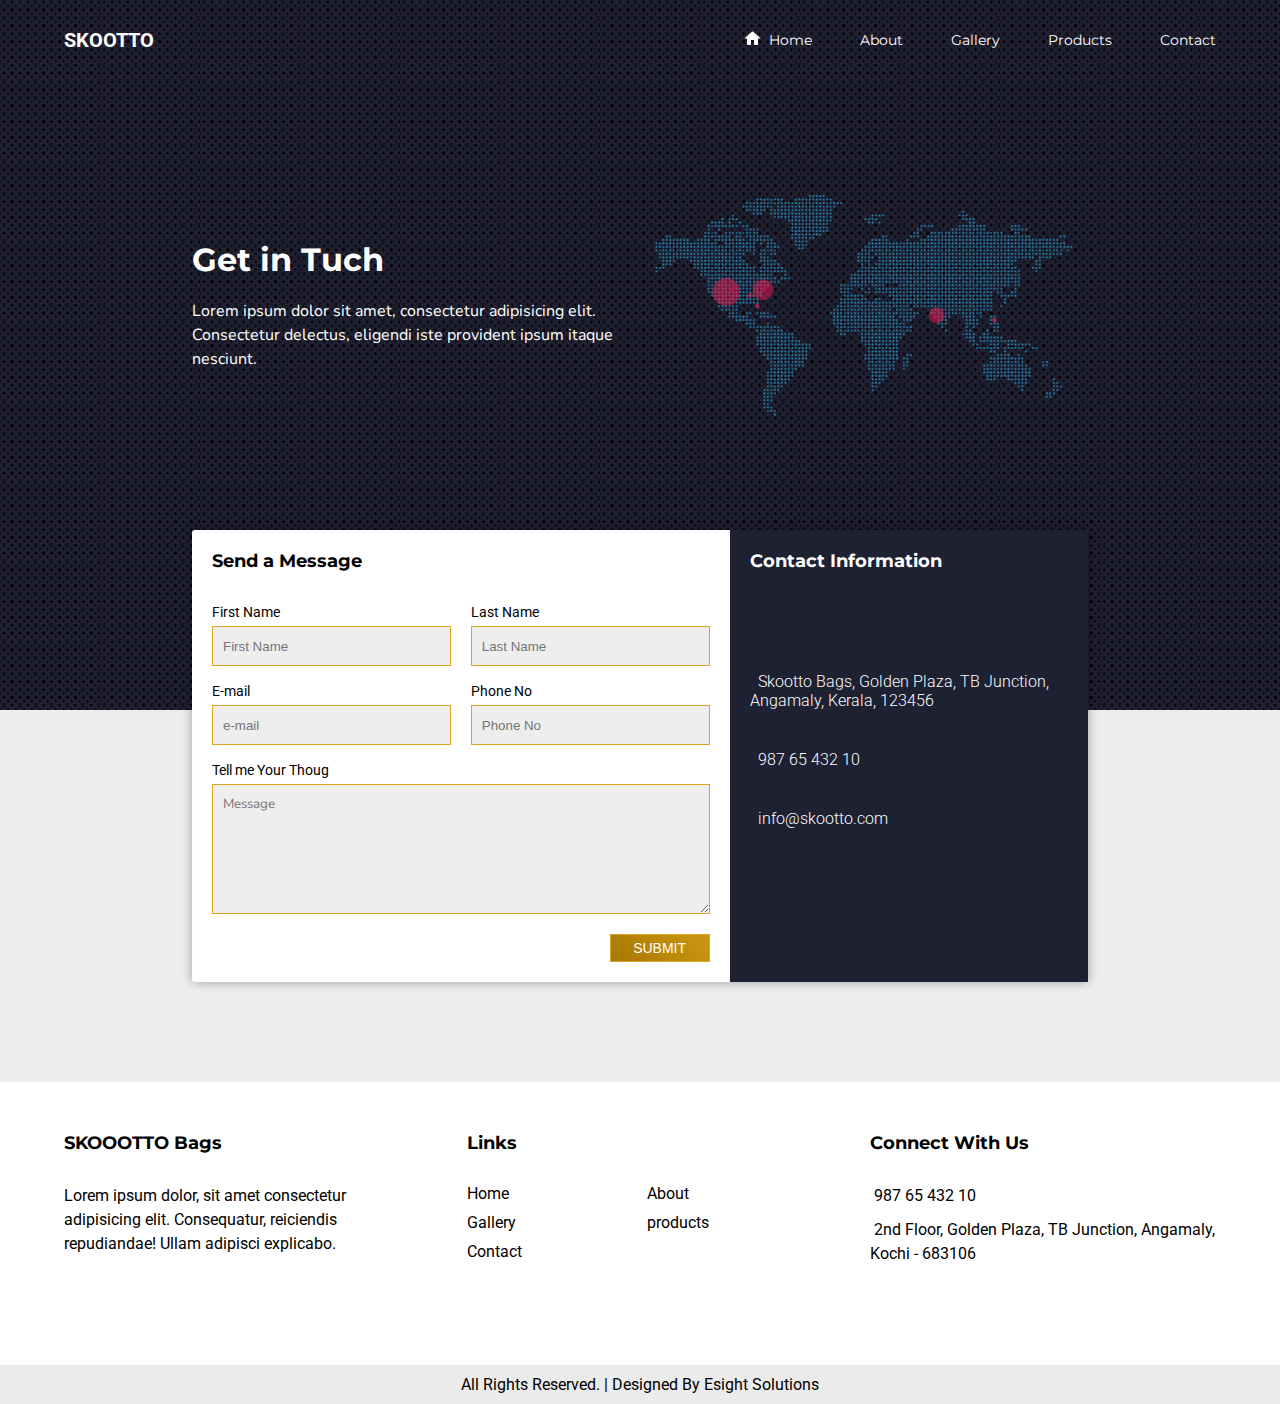
<file: contact.html>
<!DOCTYPE html>
<html lang="en">

<head>
    <meta charset="UTF-8">
    <meta name="viewport" content="width=device-width, initial-scale=1.0">
    <meta http-equiv="X-UA-Compatible" content="ie=edge">
    <title>Skootto Bags</title>

    <link rel="stylesheet" href="assets/css/style.css">
    <link rel="stylesheet" href="assets/css/responsive.css">

    <!-- font awesome -->
    <link rel="stylesheet" href="https://use.fontawesome.com/releases/v5.8.1/css/all.css"
        integrity="sha384-50oBUHEmvpQ+1lW4y57PTFmhCaXp0ML5d60M1M7uH2+nqUivzIebhndOJK28anvf" crossorigin="anonymous">



    <link rel="shortcut icon" href="assets/images/icons/icons8-messenger-bag-40.png">
    <meta name="theme-color" content="#1e2132">
</head>

<body>



    <!-- sidemenu section -->
    <div class="sidemenu-section">
        <div class="sidemenu">
            <ul>
                <li><a href="index.html"><img src="assets/images/icons/icons8-home-483.png" alt="" width="17"
                            style="margin-top: -3px;"> &nbsp; Home</a></li>
                <li><a href="about.html"><i class="fas fa-user-alt"></i> &nbsp; About</a></li>
                <li><a href="gallery.html"><i class="fab fa-envira"></i> &nbsp; Gallery</a></li>
                <li><a href="product.html"><i class="fas fa-suitcase"></i> &nbsp; Products</a></li>
                <li><a href="contact.html" style="padding-right: 0;"><i class="fas fa-id-badge active"></i> &nbsp;
                        Contact</a></li>
            </ul>
        </div>
    </div>
    <!-- sidemenu section close -->

    <!-- header section -->
    <header>
        <div class="container">
            <div class="logo">
                <h1>SKOOTTO</h1>
            </div>
            <div class="nav-link">
                <ul>
                    <li><a href="index.html"><img src="assets/images/icons/icons8-home-48.png" alt="" width="17"
                                style="margin-top: -3px;"> &nbsp; Home</a></li>
                    <li><a href="about.html"><i class="fas fa-user-alt"></i> &nbsp; About</a></li>
                    <li><a href="gallery.html"><i class="fab fa-envira"></i> &nbsp; Gallery</a></li>
                    <li><a href="product.html"><i class="fas fa-suitcase"></i> &nbsp; Products</a></li>
                    <li><a href="contact.html" style="padding-right: 0;"><i class="fas fa-id-badge active"></i> &nbsp;
                            Contact</a></li>
                </ul>
            </div>
            <div class="nav-bar-section">
                <div class="nav-bar">
                    <span class="navbar1"></span>
                    <span class="navbar2"></span>
                    <span class="navbar3"></span>
                </div>
            </div>
        </div>
    </header>
    <!-- header section close -->


    <!-- contac section -->
    <div class="contact-section">
        <div class="inner-container">
            <div class="contact-section-column-main">
                <div class="contact-section-column">
                    <h1>Get in Tuch</h1>
                    <p>Lorem ipsum dolor sit amet, consectetur adipisicing elit. Consectetur delectus, eligendi iste
                        provident ipsum itaque nesciunt.</p>
                </div>
                <div class="contact-section-column">
                    <img src="assets/images/contact.png" alt="">
                </div>
            </div>
            <div class="contact-form-section">
                <div class="contact-from contact-order1">
                    <h5 class="product-head">Send a Message &nbsp;<i class="fas fa-paper-plane"></i></h5>
                    <form action="">
                        <div class="contact-form-wraper">
                            <div class="Contact-form-group-main">
                                <div class="Contact-form-group">
                                    <label for="">First Name</label>
                                    <input type="text" placeholder="First Name">
                                </div>
                                <div class="Contact-form-group">
                                    <label for="">Last Name</label>
                                    <input type="text" placeholder="Last Name">
                                </div>
                                <div class="Contact-form-group">
                                    <label for="">E-mail</label>
                                    <input type="email" placeholder="e-mail">
                                </div>
                                <div class="Contact-form-group">
                                    <label for="">Phone No</label>
                                    <input type="number" placeholder="Phone No">
                                </div>
                            </div>
                            <div class="Contact-textarea-group">
                                <label for="">Tell me Your Thoug</label>
                                <textarea name="" id="" rows="6" placeholder="Message"></textarea>
                            </div>
                            <button>Submit</button>
                        </div>
                    </form>
                </div>
                <div class="contact-address contact-order2">
                    <h5 class="product-head" style="color: white;">Contact Information &nbsp;<i
                            class="fas fa-info-circle"></i></h5>

                    <p style="margin-top: 100px;"><i class="fas fa-map-marker-alt"></i> &nbsp; Skootto Bags, Golden
                        Plaza, TB Junction, Angamaly, Kerala, 123456</p>
                    <p><i class="fas fa-mobile-alt"></i> &nbsp; 987 65 432 10</p>
                    <p><i class="fas fa-envelope-open-text"></i> &nbsp; info@skootto.com</p>

                    <div class="contact-social-icons">
                        <i class="fab fa-facebook-f" style="margin-left: 0;"></i>
                        <i class="fab fa-youtube"></i>
                        <i class="fas fa-at"></i>
                        <i class="fab fa-twitter"></i>
                    </div>
                </div>
            </div>
        </div>
    </div>
    <!-- contac section close -->


    <!-- footer section -->
    <footer>
        <div class="container">
            <div class="footer-section">
                <div class="footer-column">
                    <h5 class="product-head">SKOOOTTO Bags</h5>
                    <p>Lorem ipsum dolor, sit amet consectetur adipisicing elit. Consequatur, reiciendis repudiandae!
                        Ullam adipisci explicabo.</p>
                </div>
                <div class="footer-column">
                    <h5 class="product-head">Links</h5>
                    <ul>
                        <li><a href="index.html">Home</a></li>
                        <li><a href="about.html">About</a></li>
                        <li><a href="gallery.html">Gallery</a></li>
                        <li><a href="product.html">products</a></li>
                        <li><a href="contact.html">Contact</a></li>
                    </ul>
                </div>
                <div class="footer-column">
                    <h5 class="product-head">Connect With Us</h5>
                    <p><i class="fas fa-mobile-alt"></i> &nbsp;987 65 432 10</p>
                    <p style="margin-top: 10px;"><i class="fas fa-map-marker-alt"></i> &nbsp;2nd Floor, Golden Plaza, TB
                        Junction, Angamaly, Kochi - 683106</p>
                    <div class="footer-social-icons">
                        <i class="fab fa-facebook-f" style="margin-left: 0;"></i>
                        <i class="fab fa-youtube"></i>
                        <i class="fas fa-at"></i>
                        <i class="fab fa-twitter"></i>
                    </div>
                </div>
            </div>
        </div>
    </footer>
    <div class="footer-strip">
        <div class="container">
            <p>All Rights Reserved. | Designed By <a href="http://esightsolutions.com/">Esight Solutions</a></p>
        </div>
    </div>
    <!-- footer section close-->



    <!-- jquery -->
    <script src="assets/js/jquery.min.js"></script>

    <!-- main -->
    <script src="assets/js/main.js"></script>

</body>

</html>
</file>
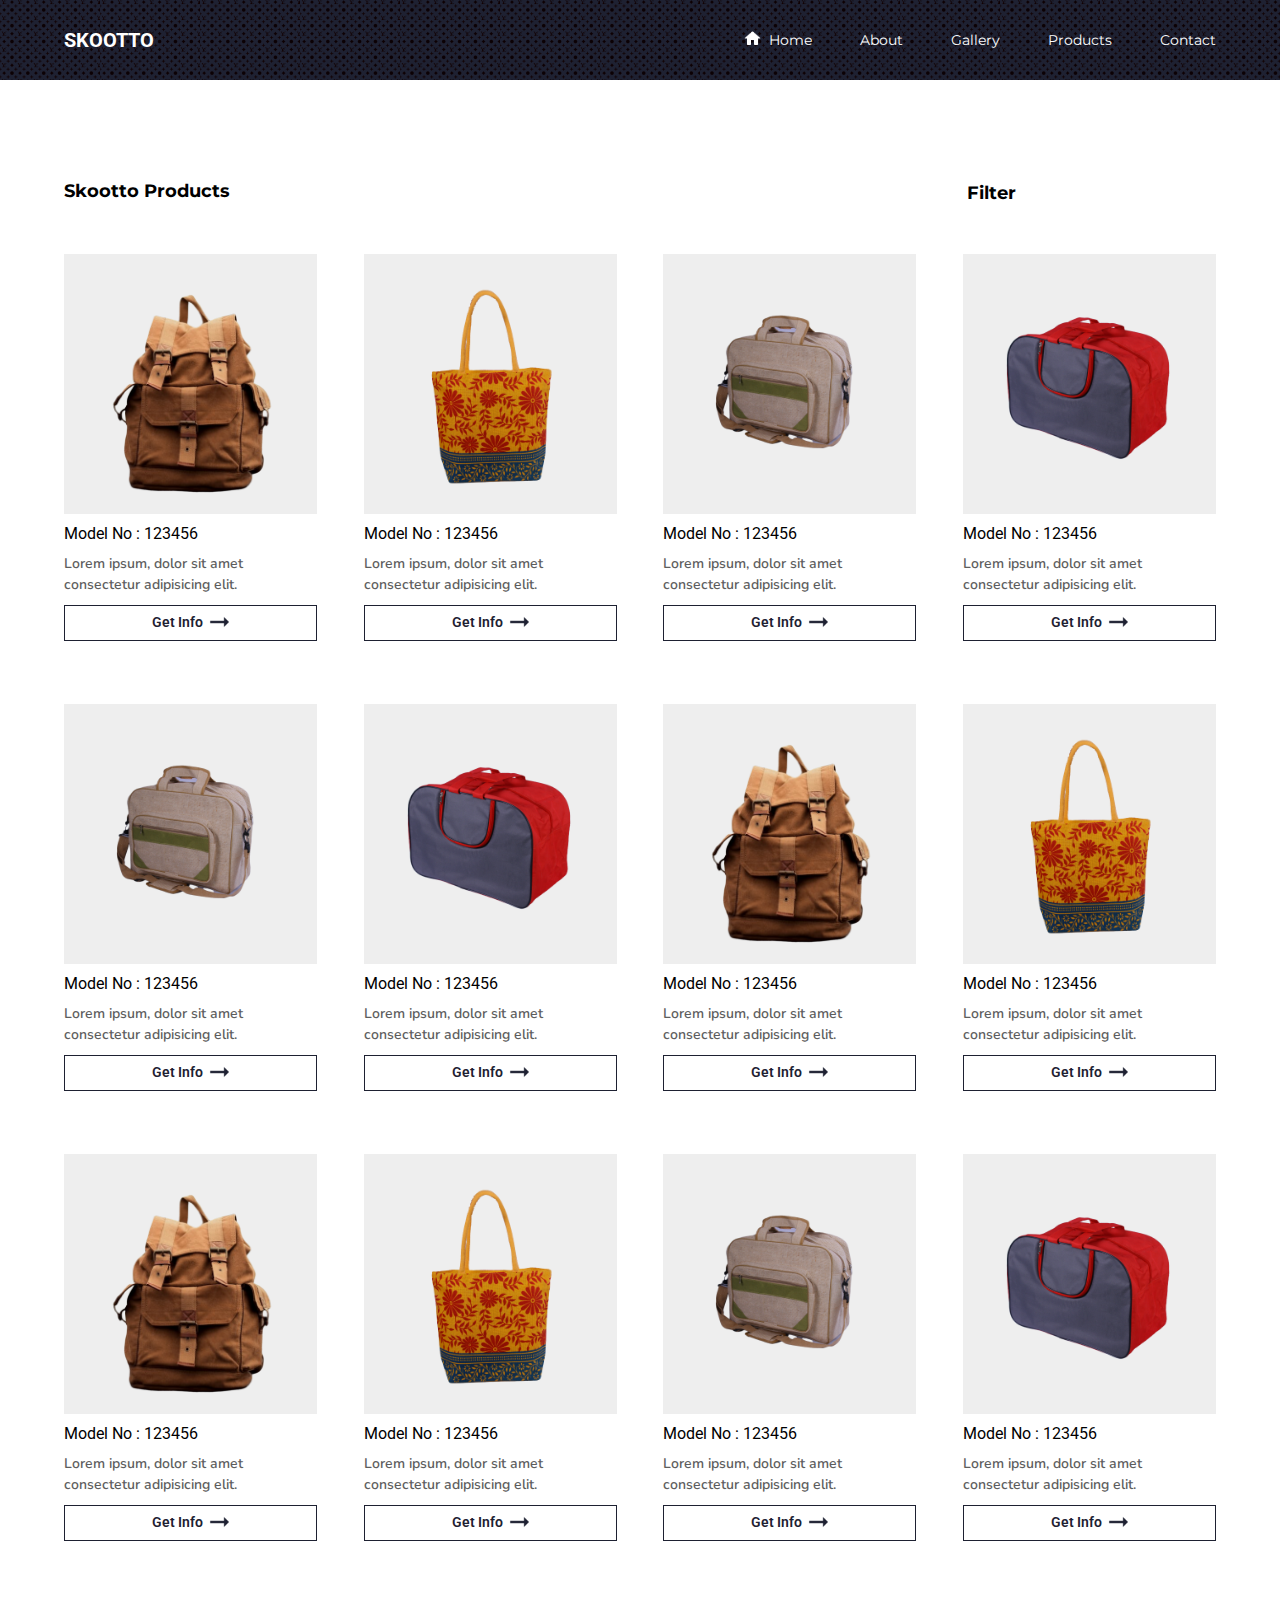
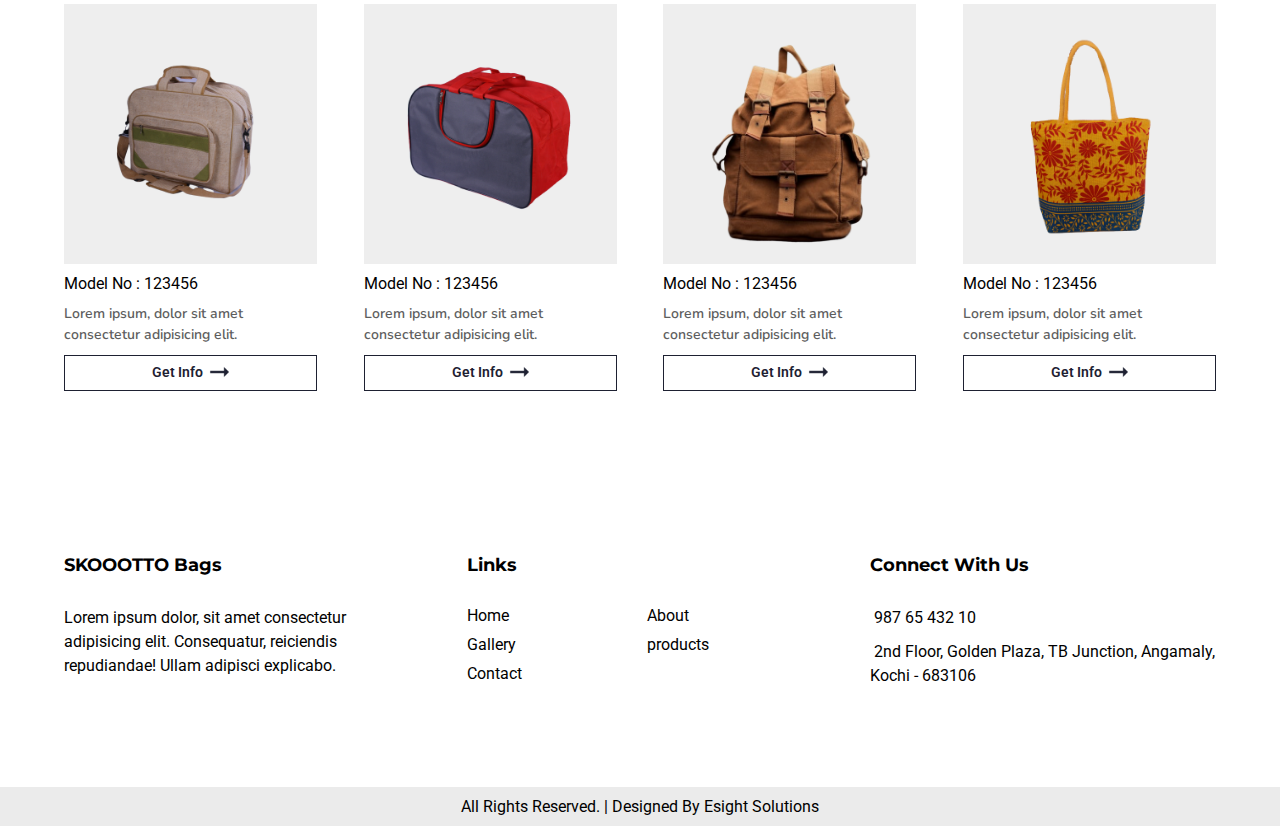
<file: product.html>
<!DOCTYPE html>
<html lang="en">

<head>
    <meta charset="UTF-8">
    <meta name="viewport" content="width=device-width, initial-scale=1.0">
    <meta http-equiv="X-UA-Compatible" content="ie=edge">
    <title>Skootto Bags</title>

    <link rel="stylesheet" href="assets/css/style.css">
    <link rel="stylesheet" href="assets/css/responsive.css">

    <!-- font awesome -->
    <link rel="stylesheet" href="https://use.fontawesome.com/releases/v5.8.1/css/all.css"
        integrity="sha384-50oBUHEmvpQ+1lW4y57PTFmhCaXp0ML5d60M1M7uH2+nqUivzIebhndOJK28anvf" crossorigin="anonymous">

    <!-- owlcursol -->
    <link rel="stylesheet" href="testi2/css/owl.css">
    <link rel="stylesheet" href="testi2/css/owltheme.css">



    <link rel="shortcut icon" href="assets/images/icons/icons8-messenger-bag-40.png">
    <meta name="theme-color" content="#1e2132">
</head>

<body>

    <!-- popup section -->
    <div class="popup-wrapper">
        <div class="popup-section">
            <div class="popup-close"><i class="fas fa-times"></i></div>
            <div class="popup-thumbnail">
                <img src="assets/images/banner2.png" alt="">
            </div>
            <div class="popup-form">
                <form action="">
                    <div class="form-group">
                        <label for="">Name</label>
                        <input type="text" placeholder="John Doe">
                    </div>
                    <div class="form-group">
                        <label for="">Phone</label>
                        <input type="number" placeholder="987 65 432 10">
                    </div>
                    <div class="form-group-textarea">
                        <label for="">Address</label>
                        <textarea name="" id="" rows="4" placeholder="Address"></textarea>
                    </div>
                    <button>Submit</button>
                </form>
            </div>
        </div>
    </div>
    <!-- popup section close -->



    <!-- product details section -->
    <div class="popup-product-details-wrapper">
        <div class="popup-product-details">
            <div class="popup-product-close"><i class="fas fa-times"></i></div>
            <div class="popup-product-thumbnail">
                <div class="owl-carousel bannerimg">
                    <div class="item">
                        <div class="popup-product-image">
                            <img src="assets/images/banner2.png" alt="">
                        </div>
                    </div>
                    <div class="item">
                        <div class="popup-product-image">
                            <img src="assets/images/banner3.png" alt="">
                        </div>
                    </div>
                    <div class="item">
                        <div class="popup-product-image">
                            <img src="assets/images/banner4.png" alt="">
                        </div>
                    </div>
                    <div class="item">
                        <div class="popup-product-image">
                            <img src="assets/images/banner5.png" alt="">
                        </div>
                    </div>
                </div>
            </div>
            <div class="popup-product-content">
                <h1>School Bag</h1>
                <span>Lorem ipsum, dolor sit amet consectetur adipisicing elit. Repellat aspernatur fuga nesciunt
                    assumenda, Lorem ipsum, dolor sit amet consectetur adipisicing elit. Repellat aspernatur fuga
                    nesciunt assumenda,</span>
                <p>Model No : 123456</p>
            </div>
        </div>
    </div>
    <!-- product details section close -->



    <!-- sidemenu section -->
    <div class="sidemenu-section">
        <div class="sidemenu">
            <ul>
                <li><a href="index.html"><img src="assets/images/icons/icons8-home-483.png" alt="" width="17"
                            style="margin-top: -3px;"> &nbsp; Home</a></li>
                <li><a href="about.html"><i class="fas fa-user-alt"></i> &nbsp; About</a></li>
                <li><a href="gallery.html"><i class="fab fa-envira"></i> &nbsp; Gallery</a></li>
                <li><a href="product.html"><i class="fas fa-suitcase active"></i> &nbsp; Products</a></li>
                <li><a href="contact.html" style="padding-right: 0;"><i class="fas fa-id-badge"></i> &nbsp; Contact</a>
                </li>
            </ul>
        </div>
    </div>
    <!-- sidemenu section close -->



    <!-- header section -->
    <header>
        <div class="container">
            <div class="logo">
                <h1>SKOOTTO</h1>
            </div>
            <div class="nav-link">
                <ul>
                    <li><a href="index.html"><img src="assets/images/icons/icons8-home-48.png" alt="" width="17"
                                style="margin-top: -3px;"> &nbsp; Home</a></li>
                    <li><a href="about.html"><i class="fas fa-user-alt"></i> &nbsp; About</a></li>
                    <li><a href="gallery.html"><i class="fab fa-envira"></i> &nbsp; Gallery</a></li>
                    <li><a href="product.html"><i class="fas fa-suitcase active"></i> &nbsp; Products</a></li>
                    <li><a href="contact.html" style="padding-right: 0;"><i class="fas fa-id-badge"></i> &nbsp;
                            Contact</a></li>
                </ul>
            </div>
            <div class="nav-bar-section">
                <div class="nav-bar">
                    <span class="navbar1"></span>
                    <span class="navbar2"></span>
                    <span class="navbar3"></span>
                </div>
            </div>
        </div>
    </header>
    <!-- header section close -->



    <!-- inner product section -->
    <div class="inner-product-section">
        <div class="container">
            <h5 class="product-head" style="margin-bottom: -20px;">Skootto Products &nbsp;<i
                    class="fas fa-suitcase"></i></h5>


            <!-- filter section -->
            <div class="filter-section">
                <h5 class="product-head">Filter &nbsp;<i class="fas fa-filter"></i></h5>
                <div class="filter-box-section">

                    <div class="filter-box">
                        <ul>
                            <li>All</li>
                            <li>Echo Friendly Bags</li>
                            <li>Co-Operative Bags</li>
                            <li>School Bags</li>
                        </ul>
                    </div>
                </div>
            </div>
            <!-- filter section close -->


            <div class="product">
                <div class="product-column">
                    <div class="product-thumbnail product-thumbnail-action">
                        <img src="assets/images/banner2.png" alt="">
                    </div>
                    <div class="product-details">
                        <p>Model No : 123456</p>
                        <span>Lorem ipsum, dolor sit amet consectetur adipisicing elit.</span>
                        <a>Get Info &nbsp; <img src="assets/images/icons/icons8-right-30.png" alt=""></a>
                    </div>
                </div>
                <div class="product-column">
                    <div class="product-thumbnail product-thumbnail-action">
                        <img src="assets/images/banner3.png" alt="">
                    </div>
                    <div class="product-details">
                        <p>Model No : 123456</p>
                        <span>Lorem ipsum, dolor sit amet consectetur adipisicing elit.</span>
                        <a>Get Info &nbsp; <img src="assets/images/icons/icons8-right-30.png" alt=""></a>
                    </div>
                </div>
                <div class="product-column">
                    <div class="product-thumbnail product-thumbnail-action">
                        <img src="assets/images/banner4.png" alt="">
                    </div>
                    <div class="product-details">
                        <p>Model No : 123456</p>
                        <span>Lorem ipsum, dolor sit amet consectetur adipisicing elit.</span>
                        <a>Get Info &nbsp; <img src="assets/images/icons/icons8-right-30.png" alt=""></a>
                    </div>
                </div>
                <div class="product-column">
                    <div class="product-thumbnail product-thumbnail-action">
                        <img src="assets/images/banner5.png" alt="">
                    </div>
                    <div class="product-details">
                        <p>Model No : 123456</p>
                        <span>Lorem ipsum, dolor sit amet consectetur adipisicing elit.</span>
                        <a>Get Info &nbsp; <img src="assets/images/icons/icons8-right-30.png" alt=""></a>
                    </div>
                </div>
                <div class="product-column">
                    <div class="product-thumbnail product-thumbnail-action">
                        <img src="assets/images/banner4.png" alt="">
                    </div>
                    <div class="product-details">
                        <p>Model No : 123456</p>
                        <span>Lorem ipsum, dolor sit amet consectetur adipisicing elit.</span>
                        <a>Get Info &nbsp; <img src="assets/images/icons/icons8-right-30.png" alt=""></a>
                    </div>
                </div>
                <div class="product-column">
                    <div class="product-thumbnail product-thumbnail-action">
                        <img src="assets/images/banner5.png" alt="">
                    </div>
                    <div class="product-details">
                        <p>Model No : 123456</p>
                        <span>Lorem ipsum, dolor sit amet consectetur adipisicing elit.</span>
                        <a>Get Info &nbsp; <img src="assets/images/icons/icons8-right-30.png" alt=""></a>
                    </div>
                </div>
                <div class="product-column">
                    <div class="product-thumbnail product-thumbnail-action">
                        <img src="assets/images/banner2.png" alt="">
                    </div>
                    <div class="product-details">
                        <p>Model No : 123456</p>
                        <span>Lorem ipsum, dolor sit amet consectetur adipisicing elit.</span>
                        <a>Get Info &nbsp; <img src="assets/images/icons/icons8-right-30.png" alt=""></a>
                    </div>
                </div>
                <div class="product-column">
                    <div class="product-thumbnail product-thumbnail-action">
                        <img src="assets/images/banner3.png" alt="">
                    </div>
                    <div class="product-details">
                        <p>Model No : 123456</p>
                        <span>Lorem ipsum, dolor sit amet consectetur adipisicing elit.</span>
                        <a>Get Info &nbsp; <img src="assets/images/icons/icons8-right-30.png" alt=""></a>
                    </div>
                </div>
                <div class="product-column">
                    <div class="product-thumbnail product-thumbnail-action">
                        <img src="assets/images/banner2.png" alt="">
                    </div>
                    <div class="product-details">
                        <p>Model No : 123456</p>
                        <span>Lorem ipsum, dolor sit amet consectetur adipisicing elit.</span>
                        <a>Get Info &nbsp; <img src="assets/images/icons/icons8-right-30.png" alt=""></a>
                    </div>
                </div>
                <div class="product-column">
                    <div class="product-thumbnail product-thumbnail-action">
                        <img src="assets/images/banner3.png" alt="">
                    </div>
                    <div class="product-details">
                        <p>Model No : 123456</p>
                        <span>Lorem ipsum, dolor sit amet consectetur adipisicing elit.</span>
                        <a>Get Info &nbsp; <img src="assets/images/icons/icons8-right-30.png" alt=""></a>
                    </div>
                </div>
                <div class="product-column">
                    <div class="product-thumbnail product-thumbnail-action">
                        <img src="assets/images/banner4.png" alt="">
                    </div>
                    <div class="product-details">
                        <p>Model No : 123456</p>
                        <span>Lorem ipsum, dolor sit amet consectetur adipisicing elit.</span>
                        <a>Get Info &nbsp; <img src="assets/images/icons/icons8-right-30.png" alt=""></a>
                    </div>
                </div>
                <div class="product-column">
                    <div class="product-thumbnail product-thumbnail-action">
                        <img src="assets/images/banner5.png" alt="">
                    </div>
                    <div class="product-details">
                        <p>Model No : 123456</p>
                        <span>Lorem ipsum, dolor sit amet consectetur adipisicing elit.</span>
                        <a>Get Info &nbsp; <img src="assets/images/icons/icons8-right-30.png" alt=""></a>
                    </div>
                </div>
                <div class="product-column">
                    <div class="product-thumbnail product-thumbnail-action">
                        <img src="assets/images/banner4.png" alt="">
                    </div>
                    <div class="product-details">
                        <p>Model No : 123456</p>
                        <span>Lorem ipsum, dolor sit amet consectetur adipisicing elit.</span>
                        <a>Get Info &nbsp; <img src="assets/images/icons/icons8-right-30.png" alt=""></a>
                    </div>
                </div>
                <div class="product-column">
                    <div class="product-thumbnail product-thumbnail-action">
                        <img src="assets/images/banner5.png" alt="">
                    </div>
                    <div class="product-details">
                        <p>Model No : 123456</p>
                        <span>Lorem ipsum, dolor sit amet consectetur adipisicing elit.</span>
                        <a>Get Info &nbsp; <img src="assets/images/icons/icons8-right-30.png" alt=""></a>
                    </div>
                </div>
                <div class="product-column">
                    <div class="product-thumbnail product-thumbnail-action">
                        <img src="assets/images/banner2.png" alt="">
                    </div>
                    <div class="product-details">
                        <p>Model No : 123456</p>
                        <span>Lorem ipsum, dolor sit amet consectetur adipisicing elit.</span>
                        <a>Get Info &nbsp; <img src="assets/images/icons/icons8-right-30.png" alt=""></a>
                    </div>
                </div>
                <div class="product-column">
                    <div class="product-thumbnail product-thumbnail-action">
                        <img src="assets/images/banner3.png" alt="">
                    </div>
                    <div class="product-details">
                        <p>Model No : 123456</p>
                        <span>Lorem ipsum, dolor sit amet consectetur adipisicing elit.</span>
                        <a>Get Info &nbsp; <img src="assets/images/icons/icons8-right-30.png" alt=""></a>
                    </div>
                </div>
            </div>
        </div>
    </div>
    <!-- inner product section close -->


    <!-- footer section -->
    <footer>
        <div class="container">
            <div class="footer-section">
                <div class="footer-column">
                    <h5 class="product-head">SKOOOTTO Bags</h5>
                    <p>Lorem ipsum dolor, sit amet consectetur adipisicing elit. Consequatur, reiciendis repudiandae!
                        Ullam adipisci explicabo.</p>
                </div>
                <div class="footer-column">
                    <h5 class="product-head">Links</h5>
                    <ul>
                        <li><a href="index.html">Home</a></li>
                        <li><a href="about.html">About</a></li>
                        <li><a href="gallery.html">Gallery</a></li>
                        <li><a href="product.html">products</a></li>
                        <li><a href="contact.html">Contact</a></li>
                    </ul>
                </div>
                <div class="footer-column">
                    <h5 class="product-head">Connect With Us</h5>
                    <p><i class="fas fa-mobile-alt"></i> &nbsp;987 65 432 10</p>
                    <p style="margin-top: 10px;"><i class="fas fa-map-marker-alt"></i> &nbsp;2nd Floor, Golden Plaza, TB
                        Junction, Angamaly, Kochi - 683106</p>
                    <div class="footer-social-icons">
                        <i class="fab fa-facebook-f" style="margin-left: 0;"></i>
                        <i class="fab fa-youtube"></i>
                        <i class="fas fa-at"></i>
                        <i class="fab fa-twitter"></i>
                    </div>
                </div>
            </div>
        </div>
    </footer>
    <div class="footer-strip">
        <div class="container">
            <p>All Rights Reserved. | Designed By <a href="http://esightsolutions.com/">Esight Solutions</a></p>
        </div>
    </div>
    <!-- footer section close-->



    <!-- jquery -->
    <script src="assets/js/jquery.min.js"></script>

    <!-- main -->
    <script src="assets/js/main.js"></script>

    <!-- owlCarousel -->
    <script src="testi2/js/min.js"></script>
    <script src="testi2/js/carousel.js"></script>


    <script>
        // banner sider
        $(document).ready(function () {
            $('.bannerimg').owlCarousel({
                margin: 0,
                loop: false,
                autoplayHoverPause: false,
                autoplay: false,
                responsiveClass: true,
                responsive: {
                    0: {
                        items: 1,
                        nav: true
                    },
                    600: {
                        items: 1,
                        nav: true
                    },
                    1000: {
                        items: 1,
                        nav: true
                    }
                }
            })
        });



        // popup form
        $(document).ready(function () {
            $('.product-details a').click(function () {
                $('.popup-wrapper').addClass('popup-active')
            });
            $('.popup-close').click(function () {
                $('.popup-wrapper').removeClass('popup-active')
            });
        });

        // popup product
        $(document).ready(function () {
            $('.product-thumbnail-action').click(function () {
                $('.popup-product-details-wrapper').addClass('popup-product-active')
            });
            $('.popup-product-close').click(function () {
                $('.popup-product-details-wrapper').removeClass('popup-product-active')
            });
        });
    </script>

</body>

</html>
</file>
<file: assets/css/style.css>
@import url('https://fonts.googleapis.com/css?family=Roboto:100,300,400,500,700,900&display=swap');
@import url('https://fonts.googleapis.com/css?family=Montserrat|Nunito:200,200i,300,300i,400,400i,600,600i,700,700i,800,800i,900,900i&display=swap');
@import url('https://fonts.googleapis.com/css?family=Playfair+Display:400,400i,700,700i,900,900i&display=swap');

* {
    margin: 0;
    padding: 0;
    box-sizing: border-box;
}

body {
    --primary-color: #1e2132;
    font-family: 'Roboto', sans-serif;
    /* font-family: 'Montserrat', sans-serif;
    font-family: 'Nunito', sans-serif; */
}

.product-head {
    font-size: 18px;
    font-family: 'Montserrat', sans-serif;
}

.active {
    color: goldenrod !important;
}

.container {
    width: 90%;
    margin: 0 auto;
}

.inner-container {
    width: 70%;
    margin: 0 auto;
}



/* popup-section */
.popup-wrapper {
    width: 100%;
    height: 100vh;
    position: fixed;
    z-index: 200;
    background: rgba(0, 0, 0, 0.521);
    display: none;
    overflow: hidden;
}

.popup-section {
    position: absolute;
    transform: translate(-50%, -50%);
    top: 50%;
    left: 50%;
    width: 30%;
    height: 80%;
    background: white;
    -webkit-box-shadow: 0px 0px 11px 0px rgba(0, 0, 0, 0.34);
    -moz-box-shadow: 0px 0px 11px 0px rgba(0, 0, 0, 0.34);
    box-shadow: 0px 0px 11px 0px rgba(0, 0, 0, 0.34);
}

.popup-close {
    position: absolute;
    width: 25px;
    height: 25px;
    background: white;
    right: -10px;
    top: -10px;
    border-radius: 50%;
    display: flex;
    justify-content: center;
    align-items: center;
    -webkit-box-shadow: 0px 0px 7px 0px rgba(0, 0, 0, 0.34);
    -moz-box-shadow: 0px 0px 7px 0px rgba(0, 0, 0, 0.34);
    box-shadow: 0px 0px 7px 0px rgba(0, 0, 0, 0.34);
    cursor: pointer;
}

.popup-thumbnail {
    width: 100%;
    float: left;
    height: 40%;
    background: var(--primary-color);
}

.popup-thumbnail img {
    width: 100%;
    height: 100%;
    object-fit: contain;
}

.popup-form {
    width: 100%;
    float: left;
    height: 60%;
    padding: 10px;
}

.popup-form form {
    width: 100%;
    display: flex;
    justify-content: space-between;
    flex-wrap: wrap;
}

.form-group {
    flex: 0 0 48%;
    float: left;
}

.form-group label {
    font-size: 16px;
}

.form-group input {
    width: 100%;
    height: 40px;
    outline: none;
    margin-top: 5px;
    border: none;
    background: #1e21321e;
    padding: 10px;
    font-size: 15px;
    font-weight: 700;
    font-family: 'Nunito', sans-serif;
}

.form-group-textarea {
    width: 100%;
    float: left;
    margin-top: 15px;
}

.form-group-textarea label {
    font-size: 16px;
}

.form-group-textarea textarea {
    width: 100%;
    outline: none;
    margin-top: 5px;
    border: none;
    background: #1e21321e;
    padding: 10px;
    font-size: 15px;
    font-weight: 700;
    font-family: 'Nunito', sans-serif;
}

.popup-form input::placeholder {
    color: rgb(197, 194, 194);
    font-size: 14px;
    font-weight: 400;
}

.popup-form textarea::placeholder {
    color: rgb(197, 194, 194);
    font-size: 14px;
    font-weight: 400;
}

.popup-form button {
    width: 100%;
    margin-top: 20px;
    padding: 10px;
    border: #eee;
    color: white;
    background: linear-gradient(45deg, rgb(167, 120, 2), rgb(204, 151, 17));
    font-size: 16px;
    font-weight: 400;
    text-transform: uppercase;
    cursor: pointer;
}

.popup-active {
    display: block;
    animation: bounce 0.7s;
}

@keyframes bounce {
    from {
        transform: scale(0);
    }

    to {
        transform: scale(1);
    }
}


/* .sidemenu-section */
.sidemenu-section {
    display: none;
}



/* header section */
header {
    width: 100%;
    float: left;
    height: 80px;
    background: var(--primary-color);
    background-image: url(../images/pattern1.jpg);
    background-size: 100px;
}

.logo {
    height: 80px;
    display: flex;
    justify-content: center;
    align-items: center;
    float: left;
}

.logo h1 {
    color: white;
    font-size: 20px;
}

.nav-link {
    height: 80px;
    float: right;
    display: flex;
    justify-content: center;
    align-items: center;
}

.nav-link ul li {
    list-style: none;
    float: left;
}

.nav-link ul li a {
    text-decoration: none;
    padding: 10px 20px;
    font-weight: 400;
    color: white;
    font-size: 14px;
    font-family: 'Montserrat', sans-serif;
    display: flex;
    align-items: center;
}

.nav-link ul li a i {
    font-size: 12px;
}

.nav-bar-section {
    display: none;
}



/* banner-section */
.banner-section {
    width: 100%;
    float: left;
    background: var(--primary-color);
    height: calc(100vh - 80px);
    background-image: url(../images/pattern1.jpg);
    background-size: 100px;
}

.banner-column {
    width: 50%;
    float: left;
    display: flex;
    height: calc(100vh - 80px);
    flex-direction: column;
    justify-content: center;
}

.banner-column h1 {
    font-family: 'Playfair Display', serif;
    font-size: 4em;
    color: white;
    line-height: 1.2;
}

.banner-column h1 span {
    color: goldenrod;
    position: relative;
    z-index: 0;
}

/* .banner-column h1 span::before{
    color: rgba(0, 0, 0, 0.61);
    position: absolute;
    content: 'SKOOTTO';
    top: 20%;
    left: 1%;
    z-index: -1;
} */
.banner-column p {
    font-family: 'Nunito', sans-serif;
    font-size: 18px;
    color: white;
    margin-top: 30px;
    line-height: 1.7;
    font-weight: 300;
}

.banner-column a {
    text-decoration: none;
    color: white;
    padding: 10px;
    width: 150px;
    border: 2px solid white;
    margin-top: 40px;
    letter-spacing: 2px;
    text-align: center;
    font-weight: 300;
    position: relative;
    z-index: 0;
    overflow: hidden;
}

.banner-column a::before {
    position: absolute;
    content: '';
    width: 70%;
    height: 100%;
    background: rgba(218, 165, 32, 0.685);
    left: -85%;
    top: 0;
    z-index: -1;
    transition: 0.5s;
    transform: skew(50deg);
}

.banner-column a::after {
    position: absolute;
    content: '';
    width: 70%;
    height: 100%;
    background: rgba(218, 165, 32, 0.685);
    right: -85%;
    top: 0;
    z-index: -1;
    transition: 0.5s;
    transform: skew(50deg);
}

.banner-column a:hover::before {
    transition: 0.5s;
    left: -20%;
}

.banner-column a:hover::after {
    transition: 0.5s;
    right: -20%;
}

.banner-image {
    width: 100%;
    height: calc(100vh - 100px);
}

.banner-image img {
    width: 100%;
    height: 100%;
    object-fit: contain;
}

/* .bannerimg{
    box-shadow:  0 0 10px black;
} */



/* product-section */
.product-section {
    width: 100%;
    float: left;
    padding: 100px 0px;
}

.product {
    width: 100%;
    float: left;
    display: flex;
    justify-content: space-between;
    flex-wrap: wrap;
    position: relative;
}

.product-show1 {
    display: block;
}

.product-show2 {
    display: block;
}

.product-show3 {
    display: block;
}

.product-column {
    flex: 0 0 22%;
    height: 400px;
    margin-top: 50px;
    display: flex;
    flex-direction: column;
}

.product-more-btn {
    position: absolute;
    height: 50%;
    width: 50px;
    background: rgb(255, 255, 255);
    box-shadow: 0 0 5px rgba(0, 0, 0, 0.164);
    right: 0;
    top: 25%;
    border-top-left-radius: 10px;
    border-bottom-left-radius: 10px;
    display: flex;
    justify-content: center;
    align-items: center;
    text-decoration: none;
}

.product-more-btn p {
    transform: rotate(-90deg);
    display: flex;
    justify-content: center;
    align-items: center;
    font-size: 16px;
    font-family: 'Montserrat', sans-serif;
    line-height: 0;
    letter-spacing: 2px;
    text-transform: uppercase;
    font-weight: 300;
    color: rgb(94, 94, 94);
}

.product-more-btn img {
    width: 20px;
    margin-top: 0px;
    opacity: 0.7;
}

.product-thumbnail {
    width: 100%;
    height: 65%;
    background: #eee;
}

.product-thumbnail img {
    width: 100%;
    height: 100%;
    object-fit: contain;
}

.product-details {
    width: 100%;
    height: 35%;
    padding: 10px 0px;
}

.product-details p {
    font-size: 16px;
}

.product-details span {
    margin-top: 10px;
    display: block;
    line-height: 1.5;
    font-size: 14px;
    font-weight: 600;
    color: rgb(94, 94, 94);
    font-family: 'Nunito', sans-serif;
}

.product-details a {
    display: block;
    font-size: 14px;
    text-decoration: none;
    margin-top: 10px;
    color: var(--primary-color);
    width: 100%;
    border: 1px solid var(--primary-color);
    text-align: center;
    padding: 8px;
    font-weight: 600;
    display: flex;
    justify-content: center;
    cursor: pointer;
    position: relative;
    z-index: 0;
    overflow: hidden;
}

.product-details a::before {
    position: absolute;
    content: '';
    width: 70%;
    height: 100%;
    background: goldenrod;
    left: -85%;
    top: 0;
    z-index: -1;
    transition: 0.5s;
    transform: skew(50deg);
}

.product-details a::after {
    position: absolute;
    content: '';
    width: 70%;
    height: 100%;
    background: goldenrod;
    right: -85%;
    top: 0;
    z-index: -1;
    transition: 0.5s;
    transform: skew(50deg);
}

.product-details a:hover::before {
    transition: 0.5s;
    left: -20%;
}

.product-details a:hover::after {
    transition: 0.5s;
    right: -20%;
}

.product-details a img {
    margin-top: -2px;
    width: 20px;
}




/* about section */
.about-section {
    width: 100%;
    float: left;
    padding: 100px 0px;
    background: #240b5c;
    position: relative;
    overflow: hidden;
    z-index: 0;
}

.about-section::before {
    position: absolute;
    content: '';
    width: 50%;
    height: 100%;
    background: #eee;
    left: -27%;
    top: 0;
    transform: skewX(50deg);
    z-index: -1;
}

.about-column {
    width: 50%;
    height: 60vh;
    float: left;
    display: flex;
    flex-direction: column;
    justify-content: center;
}

.about-column h5 {
    color: white;
    font-size: 3em;
    padding-left: 50px;
    font-family: 'Playfair Display', serif;
}

.about-column p {
    font-size: 18px;
    line-height: 1.7;
    font-family: 'Nunito', sans-serif;
    font-weight: 400;
    color: white;
    padding-left: 100px;
    margin-top: 30px;
}

.about-column a {
    font-size: 13px;
    font-weight: 600;
    text-decoration: none;
    padding: 8px 20px;
    margin-top: 40px;
    margin-left: 50px;
    display: block;
    color: white;
    border: 1px solid white;
    width: 100px;
    text-align: center;
    position: relative;
    z-index: 0;
    overflow: hidden;
}

.about-column a::before {
    position: absolute;
    content: '';
    width: 70%;
    height: 100%;
    background: goldenrod;
    left: -85%;
    top: 0;
    z-index: -1;
    transition: 0.5s;
    transform: skew(50deg);
}

.about-column a::after {
    position: absolute;
    content: '';
    width: 70%;
    height: 100%;
    background: goldenrod;
    right: -85%;
    top: 0;
    z-index: -1;
    transition: 0.5s;
    transform: skew(50deg);
}

.about-column a:hover::before {
    transition: 0.5s;
    left: -20%;
}

.about-column a:hover::after {
    transition: 0.5s;
    right: -20%;
}

/* .about-column a img{
    width: 20px;
    margin-top: -2px;
} */
.about-column img {
    width: 100%;
    height: 100%;
    object-fit: contain;
    padding-right: 150px;
}



/* category-section */
.category-section {
    width: 100%;
    float: left;
    height: 100vh;
    background: #eee;
    display: flex;
}

.category-thumbnail {
    width: 50%;
    height: 100%;
    background: var(--primary-color);
}

.category-thumbnail img {
    width: 100%;
    height: 100%;
    object-fit: contain;
}

.category-name {
    width: 50%;
    height: 100%;
    display: flex;
    justify-content: center;
    /* align-items: center; */
    flex-direction: column;
    padding-left: 100px;
}

.category-name h1 {
    font-family: 'Playfair Display', serif;
    font-size: 3em;
    color: var(--primary-color);
    /* text-align: center; */
}

.category-name p {
    font-family: 'Nunito', sans-serif;
    margin-top: 30px;
    width: 80%;
    font-size: 18px;
    line-height: 1.7;
    color: var(--primary-color);
    /* text-align: center; */
}

.category-name a {
    font-size: 1em;
    color: var(--primary-color);
    text-align: center;
    text-decoration: none;
    margin-top: 50px;
    font-weight: 600;
    border: 1px solid var(--primary-color);
    padding: 10px 50px;
    width: 150px;
    position: relative;
    z-index: 0;
    overflow: hidden;
}

.category-name a::before {
    position: absolute;
    content: '';
    width: 70%;
    height: 100%;
    background: goldenrod;
    left: -85%;
    top: 0;
    z-index: -1;
    transition: 0.5s;
    transform: skew(50deg);
}

.category-name a::after {
    position: absolute;
    content: '';
    width: 70%;
    height: 100%;
    background: goldenrod;
    right: -85%;
    top: 0;
    z-index: -1;
    transition: 0.5s;
    transform: skew(50deg);
}

.category-name a:hover::before {
    transition: 0.5s;
    left: -20%;
}

.category-name a:hover::after {
    transition: 0.5s;
    right: -20%;
}

.category-order1 {
    order: 2;
}

.category-order2 {
    order: 1;
}



/* address-section */
.address-section {
    width: 100%;
    float: left;
    padding: 100px 0px;
    /* background: #313550; */
}

.address {
    width: 100%;
    float: left;
    display: flex;
    justify-content: space-between;
    flex-wrap: wrap;
}

.address-column {
    flex: 0 0 48%;
    -webkit-box-shadow: 0px 0px 12px 2px rgba(0, 0, 0, 0.11);
    -moz-box-shadow: 0px 0px 12px 2px rgba(0, 0, 0, 0.11);
    box-shadow: 0px 0px 12px 2px rgba(0, 0, 0, 0.11);
    padding: 30px;
    border: 1px solid rgba(238, 238, 238, 0.384);
    background: #000;
    display: flex;
    justify-content: center;
    flex-direction: column;
}

.address-column h5 {
    color: black;
}

.address-column p {
    color: #fff;
    font-weight: 300;
    margin-top: 30px;
}

.address-column a {
    color: black;
    font-weight: 400;
    text-decoration: none;
    padding: 10px 20px;
    border: 1px solid white;
    margin-top: 30px;
    width: 200px;
    background: rgba(255, 255, 255, 0.315);
    text-align: center;
}

.address-column span {
    color: white;
    font-weight: 400;
    text-decoration: none;
    padding: 10px;
    border: 1px solid white;
    margin-top: 30px;
    background: rgba(255, 255, 255, 0.315);
    text-align: center;
}




/* footer section */
footer {
    width: 100%;
    float: left;
    padding: 50px 0px;
    background: #fff;
}

.footer-section {
    width: 100%;
    float: left;
    display: flex;
    justify-content: space-between;
    flex-wrap: wrap;
}

.footer-column {
    flex: 0 0 30%;
}

.footer-column p {
    margin-top: 30px;
    line-height: 1.5;
}

.footer-column ul {
    margin-top: 20px;
    display: flex;
    justify-content: space-between;
    flex-wrap: wrap;
}

.footer-column ul li {
    flex: 0 0 48%;
    list-style: none;
    margin-top: 10px;
}

.footer-column ul li a {
    text-decoration: none;
    color: black;
}

.footer-social-icons {
    margin-top: 30px;
}

.footer-social-icons i {
    margin-left: 30px;
}

.footer-strip {
    width: 100%;
    float: left;
    padding: 10px;
    background: rgb(235, 235, 235);
}

.footer-strip p {
    text-align: center;
}

.footer-strip p a {
    text-decoration: none;
    color: black;
}




/* About page */
.inner-banner-section {
    width: 100%;
    float: left;
    height: 50vh;
    background: var(--primary-color);
    background-image: url(../images/pattern1.jpg);
    background-size: 100px;
    display: flex;
    justify-content: center;
    align-items: center;
    flex-direction: column;
    text-align: center;
}

.inner-banner-section h1 {
    font-family: 'Playfair Display', serif;
    color: white;
    font-size: 3em;
    font-weight: 100;
}

.inner-banner-section h1 span {
    color: goldenrod;
    font-weight: 700;
    position: relative;
    z-index: 0;
}

.inner-banner-section h1 span::before {
    color: rgba(0, 0, 0, 0.726);
    position: absolute;
    content: 'SKOOTTO';
    top: 20%;
    left: 3%;
    z-index: -1;
}

.inner-banner-section p {
    font-size: 16px;
    margin-top: 20px;
    color: white;
    font-family: 'Nunito', sans-serif;
}



/* inner-about-section */
.inner-about-section {
    width: 100%;
    float: left;
    padding-bottom: 100px;
    position: relative;
    z-index: 0;
    background: #eee;
}

.inner-about-section::before {
    position: absolute;
    content: '';
    width: 100%;
    height: 30vh;
    background: var(--primary-color);
    background-image: url(../images/pattern1.jpg);
    background-size: 100px;
    z-index: -1;
}

.inner-about {
    width: 100%;
    float: left;
    -webkit-box-shadow: 0px 0px 12px 2px rgba(0, 0, 0, 0.11);
    -moz-box-shadow: 0px 0px 12px 2px rgba(0, 0, 0, 0.11);
    box-shadow: 0px 0px 12px 2px rgba(0, 0, 0, 0.11);
    padding: 20px;
    background: white;
    border-radius: 5px;
}

.inner-about2 {
    position: relative;
}

.inner-about2::before {
    position: absolute;
    content: '. . . . . . . . . . . . . . . . . . . . . . . . . . . . . . . . . . . . . . . . . . . . . . . . . . . . . . . . . . . . . . . . . . . . . . . . . . . . . . . . . . . . . . . . . . . . . . . . . . . . . . . . . . . . . . . . . . . . . . . . . . . . . . . . . . . . . . . . . . . . . . . . ';
    width: 30%;
    height: 30%;
    bottom: -15%;
    right: -15%;
    color: rgba(0, 0, 0, 0.411);
    z-index: -1;
    font-size: 40px;
    letter-spacing: 5px;
    overflow: hidden;
}

.inner-about2::after {
    position: absolute;
    content: '. . . . . . . . . . . . . . . . . . . . . . . . . . . . . . . . . . . . . . . . . . . . . . . . . . . . . . . . . . . . . . . . . . . . . . . . . . . . . . . . . . . . . . . . . . . . . . . . . . . . . . . . . . . . . . . . . . . . . . . . . . . . . . . . . . . . . . . . . . . . . . . . ';
    width: 30%;
    height: 50%;
    top: 0%;
    left: -15%;
    line-height: 1;
    color: rgba(0, 0, 0, 0.411);
    z-index: -1;
    font-size: 40px;
    letter-spacing: 3px;
    overflow: hidden;
}

.inner-about-column {
    width: 50%;
    float: left;
}

.inner-about-section p {
    font-size: 16px;
    margin-top: 20px;
    font-family: 'Nunito', sans-serif;
    line-height: 1.7;
    font-weight: 600;
    color: rgb(94, 94, 94);
}

.inner-about-section ul li {
    font-size: 16px;
    margin-top: 20px;
    font-family: 'Nunito', sans-serif;
    line-height: 1.7;
    font-weight: 600;
    color: rgb(94, 94, 94);
    margin-left: 20px;
}





/* gallery page */
.gallery-section {
    width: 100%;
    float: left;
    padding: 50px 0px;
}

.gallery {
    width: 100%;
    float: left;
    display: flex;
    justify-content: space-between;
    flex-wrap: wrap;
}

.gallery a {
    flex: 0 0 32%;
    height: 300px;
    background: #eee;
    margin-top: 20px;
}

.gallery a img {
    width: 100%;
    height: 100%;
    object-fit: contain;
}





/* product page */
.inner-product-section {
    width: 100%;
    float: left;
    padding: 100px 0px;
}



/* filter-section */
.filter-section {
    z-index: 200;
    float: right;
    display: flex;
    justify-content: center;
    align-items: center;
    z-index: 50;
}

.filter-box-section {
    position: relative;
    width: 180px;
    z-index: 50;
    margin-left: 10px;
}

.filter-box {
    position: absolute;
    width: 100%;
    height: auto;
    background: #fff;
    top: 35px;
    border: 1px solid var(--primary-color);
    display: none;
}

.filter-box ul li {
    list-style: none;
    padding: 5px 10px;
    font-size: 16px;
    cursor: pointer;
    transition: 0.2s;
}

.filter-box ul li:hover {
    background: var(--primary-color);
    color: white;
    transition: 0.2s;
}


.product-thumbnail-action {
    cursor: pointer;
}

.popup-product-details-wrapper {
    width: 100%;
    height: 100vh;
    position: fixed;
    z-index: 200;
    background: rgba(0, 0, 0, 0.521);
    display: none;
    overflow: hidden;
}

.popup-product-details {
    position: absolute;
    width: 70%;
    height: 80%;
    background: white;
    transform: translate(-50%, -50%);
    top: 50%;
    left: 50%;
    -webkit-box-shadow: 0px 0px 11px 0px rgba(0, 0, 0, 0.34);
    -moz-box-shadow: 0px 0px 11px 0px rgba(0, 0, 0, 0.34);
    box-shadow: 0px 0px 11px 0px rgba(0, 0, 0, 0.34);
    border-radius: 3px;
    /* overflow: hidden; */
}

.popup-product-close {
    position: absolute;
    top: -10px;
    right: -10px;
    width: 25px;
    height: 25px;
    background: black;
    border-radius: 50%;
    display: flex;
    justify-content: center;
    align-items: center;
    color: white;
    cursor: pointer;
}

.popup-product-thumbnail {
    width: 50%;
    float: left;
    height: 100%;
    background: var(--primary-color);
}

.popup-product-image {
    width: 100%;
    height: calc(100vh - 150px);
}

.popup-product-image img {
    width: 100%;
    height: 100%;
    object-fit: contain;
}

.popup-product-content {
    width: 50%;
    float: left;
    background: white;
    height: 100%;
    padding: 50px;
    display: flex;
    flex-direction: column;
    justify-content: center;
}

.popup-product-content h1 {
    font-size: 2em;
    color: var(--primary-color);
}

.popup-product-content span {
    font-size: 14px;
    color: rgb(94, 94, 94);
    font-family: 'Nunito', sans-serif;
    margin-top: 5px;
    font-weight: 600;
    line-height: 1.7;
}

.popup-product-content p {
    font-size: 1em;
    margin-top: 20px;
    font-weight: 600;
    text-decoration: none;
}

.popup-product-content a {
    font-size: 1em;
    color: var(--primary-color);
    margin-top: 30px;
    width: 100%;
    text-decoration: none;
    padding: 10px;
    border: #eee;
    color: white;
    background: linear-gradient(45deg, rgb(167, 120, 2), rgb(204, 151, 17));
    font-size: 16px;
    font-weight: 400;
    text-transform: uppercase;
    cursor: pointer;
    text-align: center;
}

.popup-product-active {
    display: block;
    animation: bounce 0.7s;
}

@keyframes bounce {
    from {
        transform: scale(0);
    }

    to {
        transform: scale(1);
    }
}






/* contactt-page */
.contact-section {
    width: 100%;
    float: left;
    position: relative;
    z-index: 0;
    padding-bottom: 100px;
    background:#eee;
}

.contact-section::before {
    position: absolute;
    content: '';
    width: 100%;
    height: 70vh;
    background: var(--primary-color);
    background-image: url(../images/pattern1.jpg);
    background-size: 100px;
    z-index: -1;
}

.contact-section-column-main {
    width: 100%;
    float: left;
    display: flex;
}

.contact-section-column {
    width: 50%;
    height: 50vh;
    display: flex;
    justify-content: center;
    flex-direction: column;
}

.contact-section-column img {
    width: 100%;
    height: 100%;
    object-fit: contain;
    opacity: 0.7;
}

.contact-section-column h1 {
    color: white;
    font-family: 'Montserrat', sans-serif;
}

.contact-section-column p {
    color: white;
    font-family: 'Nunito', sans-serif;
    margin-top: 20px;
    line-height: 1.5;
}

.contact-form-section {
    width: 100%;
    float: left;
    background: white;
    display: flex;
    -webkit-box-shadow: 0px 0px 11px 0px rgba(0, 0, 0, 0.34);
    -moz-box-shadow: 0px 0px 11px 0px rgba(0, 0, 0, 0.34);
    box-shadow: 0px 0px 11px 0px rgba(0, 0, 0, 0.34);
    border-radius: 3px;
}

.contact-from {
    width: 60%;
    height: 100%;
    padding: 20px;
}

.contact-form-wraper {
    width: 100%;
    float: left;
    margin-top: 15px;
}

.Contact-form-group-main {
    display: flex;
    justify-content: space-between;
    flex-wrap: wrap;
}

.Contact-form-group {
    flex: 0 0 48%;
    margin-top: 15px;
}

.Contact-form-group label {
    font-size: 14px;
}

.Contact-form-group input {
    width: 100%;
    float: left;
    height: 40px;
    margin-top: 5px;
    padding: 10px;
    background: #eee;
    outline: none;
    border: none;
    border: 1px solid goldenrod;
}

.Contact-textarea-group {
    width: 100%;
    float: left;
    margin-top: 15px;
}

.Contact-textarea-group label {
    font-size: 14px;
}

.Contact-textarea-group textarea {
    width: 100%;
    float: left;
    outline: none;
    margin-top: 5px;
    padding: 10px;
    background: #eee;
    border: 1px solid goldenrod;
    font-family: 'Nunito', sans-serif;
}

.contact-form-wraper button {
    width: 100px;
    margin-top: 20px;
    padding: 5px;
    font-size: 14px;
    font-weight: 400;
    text-transform: uppercase;
    float: right;
    background: linear-gradient(45deg, rgb(167, 120, 2), rgb(204, 151, 17));
    cursor: pointer;
    color: white;
    outline: none;
    border: 1px solid goldenrod;
}

.contact-address {
    width: 40%;
    height: auto;
    padding: 20px;
    background: var(--primary-color);
}

.contact-address p {
    margin-top: 40px;
    color: white;
    display: flex;
    font-weight: 300;
}

.contact-social-icons {
    width: 100%;
    float: left;
    margin-top: 80px;
    display: flex;
}

.contact-social-icons i {
    color: white;
    margin-left: 30px;
}
</file>
<file: assets/css/responsive.css>
@media(max-width:768px) {

    .container {
        width: 95%;
    }

    .inner-container {
        width: 80%;
        margin: 0 auto;
    }




    /* .popup-section */
    .inner-product-section {
        padding: 50px 0px;
    }

    .popup-section {
        width: 40%;
    }

    .form-group label {
        font-size: 14px;
    }

    .form-group input {
        height: 30px;
    }

    .form-group-textarea {
        margin-top: 10px;
    }

    .form-group-textarea label {
        font-size: 14px;
    }

    .form-group-textarea textarea {
        height: 70px;
    }



    /* header */
    .nav-link {
        display: none;
    }

    .nav-bar-section {
        display: block;
        float: right;
        height: 80px;
        display: flex;
        justify-content: center;
        align-items: center;
        flex-direction: column;
    }

    .nav-bar {
        width: 30px;
        height: 30px;
    }

    .navbar1 {
        width: 50%;
        height: 2px;
        float: left;
        background: white;
        margin-top: 5px;
        position: relative;
    }

    .navbar2 {
        width: 100%;
        height: 2px;
        float: left;
        background: white;
        margin-top: 5px;
        position: relative;
    }

    .navbar3 {
        width: 50%;
        height: 2px;
        float: right;
        background: white;
        margin-top: 5px;
        position: relative;
    }



    /* sidemenu-section */
    .sidemenu-section {
        width: 100%;
        float: left;
        height: calc(100vh - 80px);
        position: fixed;
        top: 80px;
        z-index: 250;
        display: block;
        right: -100%;
    }

    .sidemenu {
        width: 30%;
        height: 100%;
        float: right;
        background: white;
        -webkit-box-shadow: 0px 0px 12px 2px rgba(0, 0, 0, 0.11);
        -moz-box-shadow: 0px 0px 12px 2px rgba(0, 0, 0, 0.11);
        box-shadow: 0px 0px 12px 2px rgba(0, 0, 0, 0.11);
    }

    .sidemenu ul {
        padding: 50px 0px;
    }

    .sidemenu ul li {
        list-style: none;
        width: 100%;
        margin-top: 10px;
    }

    .sidemenu ul li a {
        text-decoration: none;
        color: black;
        width: 100%;
        display: block;
        padding: 10px;
        list-style: none;
        width: 100%;
        /* background: #eee; */
        padding-left: 30px;
    }





    /* banner-section */
    .banner-column h1 {
        font-size: 2.5em;
    }

    .banner-column p {
        font-size: 16px;
        margin-top: 30px;
    }

    .banner-column a {
        padding: 8px;
        width: 120px;
    }



    /* product */
    .product-show3 {
        display: none;
    }

    .product-column {
        flex: 0 0 32%;
    }


    /* .about-section */
    .about-section::before {
        display: none;
    }

    .about-column {
        height: auto;
    }

    .about-column h5 {
        padding-left: 00px;
    }

    .about-column p {
        padding-left: 0px;
    }

    .about-column a {
        margin-left: 0px;
    }



    /* category-section */
    .category-name {
        padding-left: 50px;
    }

    .category-name h1 {
        font-size: 2.5em;
    }

    .category-name p {
        width: 90%;
        font-size: 18px;
    }

    .category-name a {
        font-size: 0.8em;
        padding: 8px;
        width: 120px;
    }



    /* About page */
    .inner-about-section {
        overflow: hidden;
    }

    .inner-about-section ul li {
        font-size: 14px;
        font-weight: 600;
        margin-left: 20px;
    }


    /* product page */
    .popup-product-details {
        width: 80%;
    }

    .popup-product-content {
        padding: 20px;
    }

    .popup-product-content h1 {
        font-size: 1.5em;
    }

    .popup-product-content span {
        font-size: 14px;
        color: rgb(94, 94, 94);
        font-family: 'Nunito', sans-serif;
        margin-top: 5px;
        font-weight: 600;
        line-height: 1.5;
    }



    /* contact-page */
    .contact-section {
        padding-bottom: 50px;
    }

    .contact-from {
        width: 50%;
    }

    .contact-address p {
        margin-top: 30px;
    }

    .contact-address {
        width: 50%;
        height: auto;
    }

}





@media(max-width:450px) {

    .inner-container {
        width: 95%;
    }

    /* .popup-section */
    .inner-product-section {
        padding: 10px 0px;
    }

    .popup-section {
        width: 90%;
    }

    .form-group-textarea textarea {
        height: 100px;
    }



    /* sidemenu */
    .sidemenu {
        width: 70%;
    }




    /* .banner-column */
    .banner-column {
        width: 100%;
    }

    .banner-column2 {
        display: none;
    }

    .product-column {
        flex: 100%;
    }

    .product-more-btn {
        width: 100%;
        height: 50px;
        top: inherit;
        bottom: -50px !important;
    }

    .product-more-btn p {
        transform: rotate(0deg);
    }



    /* .about-column */
    .about-column {
        width: 100%;
    }

    .about-column h5 {
        font-size: 2em;
        margin-top: 20px;
    }

    .about-column img {
        padding-right: 0;
    }




    /* category-section */
    .category-section {
        flex-direction: column;
    }

    .category-thumbnail {
        width: 100%;
    }

    .category-name {
        width: 100%;
        padding-left: 0px;
        padding: 20px;
    }

    .category-order1 {
        order: 1;
    }

    .category-order2 {
        order: 2;
    }



    /* address-section */
    .address-column {
        flex: 100%;
        margin-top: 20px;
        padding: 10px;
    }


/*.inner-about-column*/
.inner-about-column{
    width:100%;
}



/*.popup-product-image*/
.popup-product-thumbnail{
    width:100%;
    height:40%;
}
.popup-product-image{
    height:calc(100vh - 70vh);
}
.popup-product-content{
    width:100%;
    height:auto;
}

.filter-box-section{
    width:0;
}


    /* .contact-section-column */
    .contact-section-column-main {
        flex-direction: column;
    }
.contact-section::before{
    height:100vh;
}
    .contact-section-column {
        width: 100%;
        height: auto;
        margin-top: 50px;
    }

    .contact-form-section {
        margin-top: 30px;
        flex-direction: column;
    }

    .contact-from {
        width: 100%;
    }

    .contact-order1 {
        order: 2;
    }

    .contact-order2 {
        order: 1;
    }

    .contact-address {
        width: 100%;
    }


.gallery a {
    flex: 0 0 100%;
}


    /* footer section */
    .footer-column {
        flex: 100%;
        margin-top: 50px;
    }
}
</file>
<file: testi2/css/owltheme.css>
/**
 * Owl Carousel v2.3.4
 * Copyright 2013-2018 David Deutsch
 * Licensed under: SEE LICENSE IN https://github.com/OwlCarousel2/OwlCarousel2/blob/master/LICENSE
 */
 .owl-theme .owl-dots,
 .owl-theme .owl-nav {
     text-align: center;
     -webkit-tap-highlight-color: transparent;
     display: none;
 }
 
 .owl-theme .owl-nav {
     margin-top: 10px
 }
 
 .owl-theme .owl-nav [class*=owl-] {
     color: #FFF;
     font-size: 14px;
     margin: 5px;
     padding: 4px 7px;
     background: #D6D6D6;
     display: inline-block;
     cursor: pointer;
     border-radius: 3px
 }
 
 .owl-theme .owl-nav [class*=owl-]:hover {
     background: #869791;
     color: #FFF;
     text-decoration: none
 }
 
 .owl-theme .owl-nav .disabled {
     opacity: .5;
     cursor: default
 }
 
 .owl-theme .owl-nav.disabled+.owl-dots {
     margin-top: 10px
 }
 
 .owl-theme .owl-dots .owl-dot {
     display: inline-block;
     zoom: 1
 }
 
 .owl-theme .owl-dots .owl-dot span {
     width: 10px;
     height: 10px;
     margin: 5px 7px;
     background: #D6D6D6;
     display: block;
     -webkit-backface-visibility: visible;
     transition: opacity .2s ease;
     border-radius: 30px
 }
 
 .owl-theme .owl-dots .owl-dot.active span,
 .owl-theme .owl-dots .owl-dot:hover span {
     background: #869791
 }
</file>
